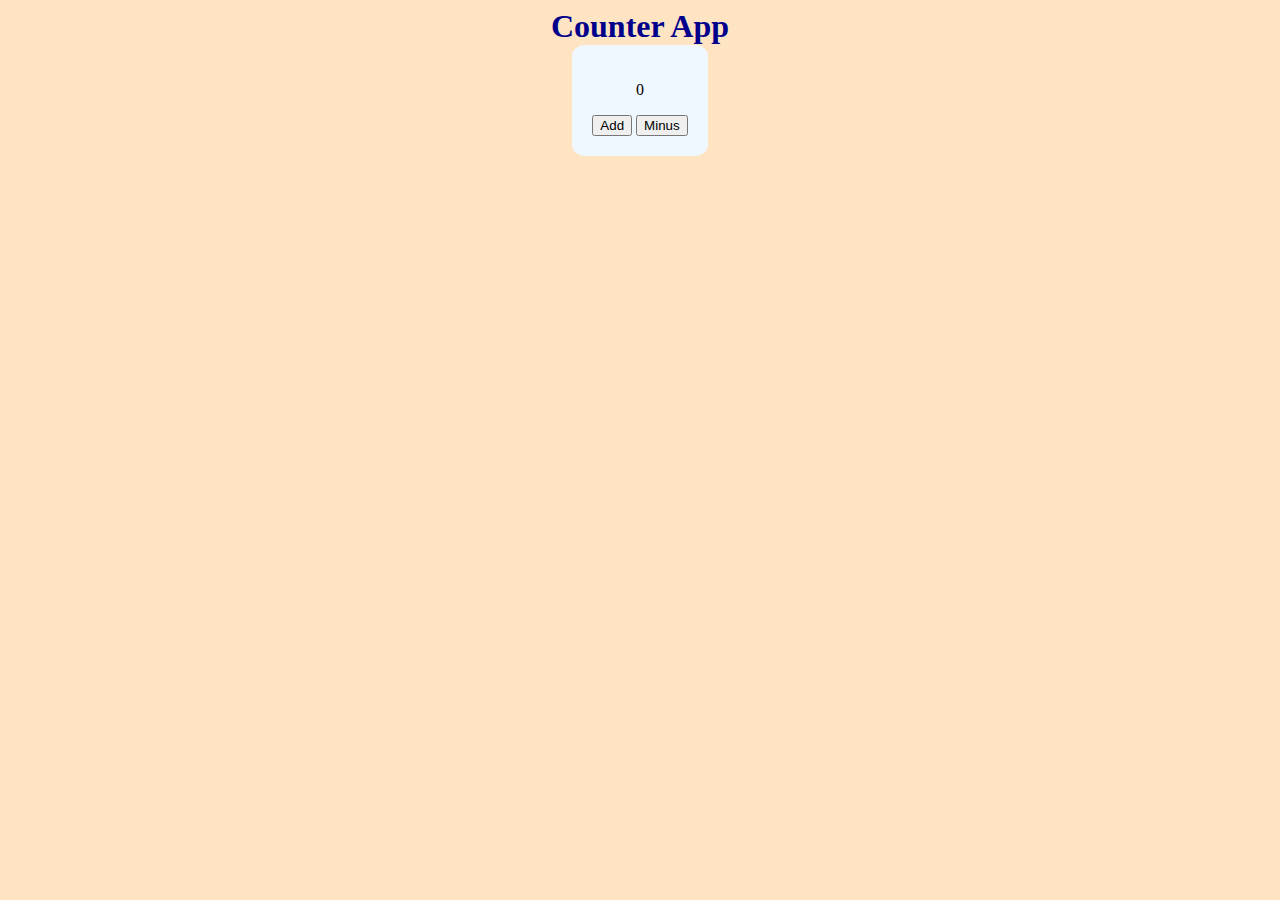
<file: counter/index.html>
<!DOCTYPE html>
<html lang="en">
  <head>
    <meta charset="UTF-8" />
    <meta http-equiv="X-UA-Compatible" content="IE=edge" />
    <meta name="viewport" content="width=device-width, initial-scale=1.0" />
    <title>Document</title>
    <link rel="stylesheet" type="text/css" href="index.css" />
  </head>
  <body>
    <h1 id="heading">Counter App</h1>
    <div id="container">
      <p class="counterapp">0</p>
      <div id="button-container">
        <button id="increment">Add</button>
        <button id="decrement">Minus</button>
      </div>
    </div>

    <script src="index.js"></script>
  </body>
</html>
</file>
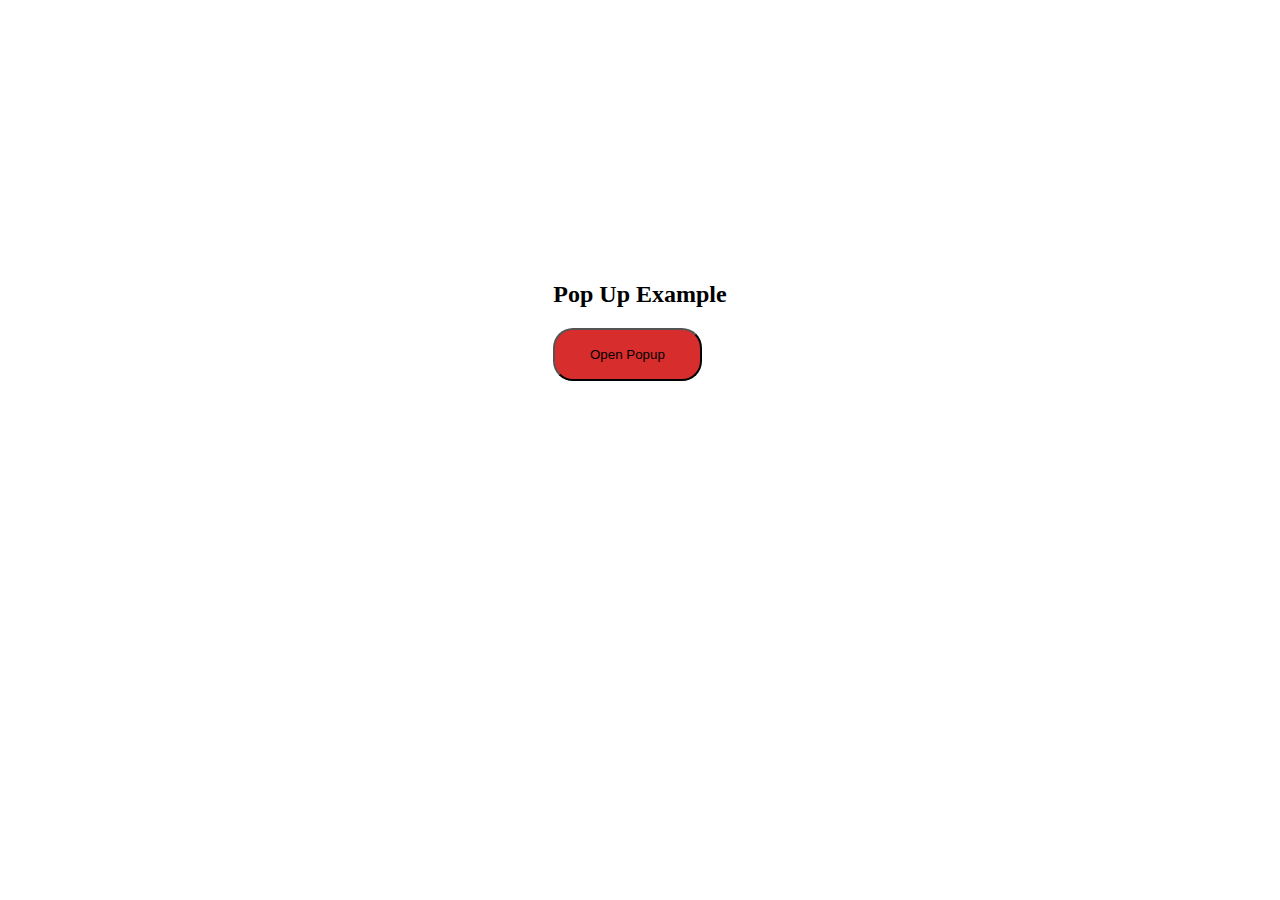
<file: popup/index.html>
<!DOCTYPE html>
<html lang="en">
  <head>
    <meta charset="UTF-8" />
    <meta http-equiv="X-UA-Compatible" content="IE=edge" />
    <meta name="viewport" content="width=device-width, initial-scale=1.0" />
    <title>Document</title>
    <link rel="stylesheet" type="text/css" href="index.css" />
  </head>
  <body>
    <div id="container">
      <h2>Pop Up Example</h2>
      <button id="myBtn">Open Popup</button>

      <div id="mypopup" class="popup">
        <div class="popup-content">
          <span class="close">&times;</span>
          <p>Some text in the Modal..</p>
        </div>
      </div>
    </div>
    <script src="index.js"></script>
  </body>
</html>
</file>
<file: counter/index.css>
body {
  background-color: bisque;
}

#button-container {
  background-color: aliceblue;
  border-radius: 10%;
}

.counterapp {
  text-align: center;
}

#heading {
  color: darkblue;
  font-size: xx-large;
  margin: auto;
  margin-top: 0%;
  justify-content: center;
  width: fit-content;
}

#container {
  width: fit-content;
  margin: auto;
  justify-content: center;
  padding: 20px;
  background-color: aliceblue;
  border-radius: 10%;
}
</file>
<file: popup/index.css>
.popup {
  display: none;
  position: fixed;
  z-index: 1;
  padding: 50px;
  left: 0;
  top: 0;
  width: 100%;
  height: 100%;
  overflow: auto;
  background-color: rgba(103, 100, 100, 0.4);
}

#myBtn {
  padding: 10%;
  padding-left: 20%;
  padding-right: 20%;
  border-radius: 20px;
  background-color: rgba(215, 45, 45, 1);
}

#container {
  padding-top: 20%;
  justify-content: center;
  margin: auto;
  width: fit-content;
}

.popup-content {
  background-color: #fefefe;
  margin: auto;
  padding: 20px;
  border: 2px solid #888;
  width: 50%;
}

.close {
  color: #aaaaaa;
  float: right;
  font-size: 28px;
  font-weight: bold;
}

.close:hover,
.close:focus {
  cursor: pointer;
}

.custom-animation {
    opacity: 0;
    transform: rotate3d(1, .5, .5, 180deg) scale(0.1);
    transition: all ease-in .4s;
}

.custom-animation-visible {
    opacity: 1;
    transform: none;
}
</file>
